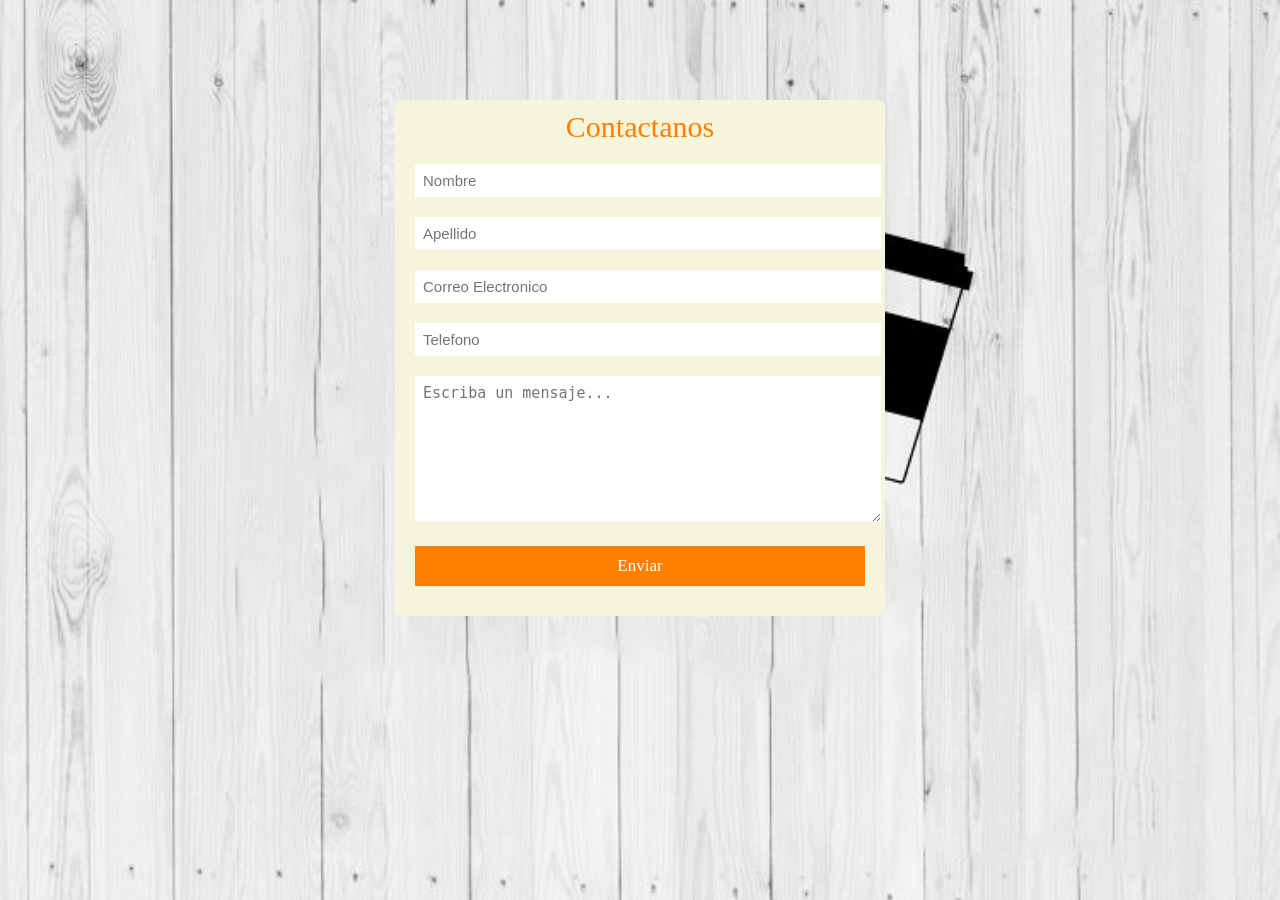
<file: contactos.html>
<!DOCTYPE html>
<html lang="en">
<head>
    <meta charset="UTF-8">
    <meta http-equiv="X-UA-Compatible" content="IE=edge">
    <meta name="viewport" content="width=device-width, initial-scale=1.0">
    <title>Document</title>
    <link rel="stylesheet" href="contactos.css">
</head>
<body bgcolor="#FDEBD0">
   <form action="">
       <h2>Contactanos</h2>
       <input type="text"name ="Nombre" placeholder="Nombre"> 
       <input type="text"name ="Apellido" placeholder="Apellido"> 
       <input type="text"name ="Correo" placeholder="Correo Electronico"> 
       <input type="text"name ="telefono" placeholder="Telefono"> 


       <textarea name="" 
       placeholder="Escriba un mensaje...
       "></textarea>

       <input type="submit" value="Enviar" id="boton">
   </form>
</body>
</html>
</file>
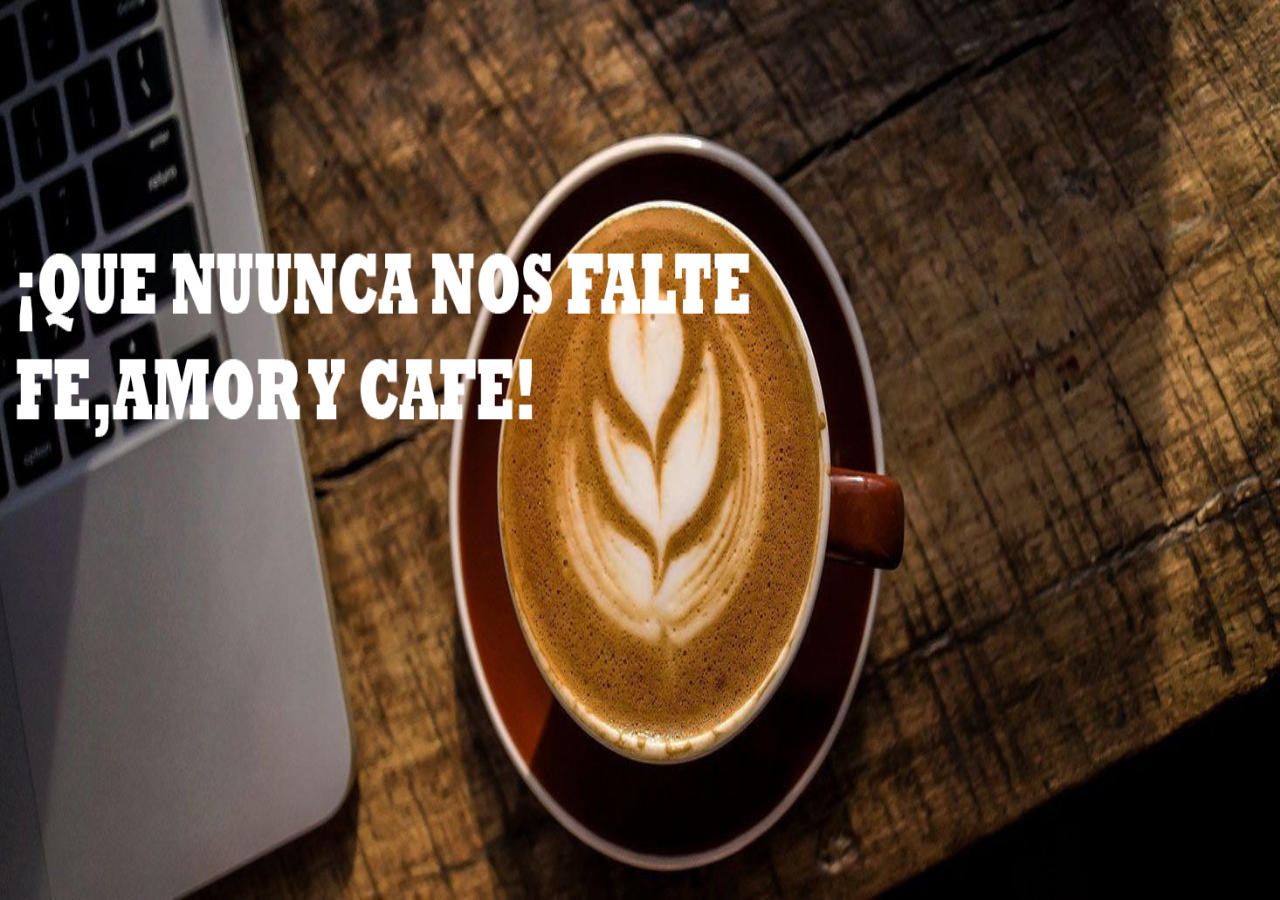
<file: contenido.html>
<!DOCTYPE html>
<html lang="en">
<head>
    <meta charset="UTF-8">
    <meta http-equiv="X-UA-Compatible" content="IE=edge">
    <meta name="viewport" content="width=device-width, initial-scale=1.0">
    <title>Document</title>
    <link rel="stylesheet" href="contenido.css">
    
    </style>
</head>
<body>
   
</body>
</html>
</file>
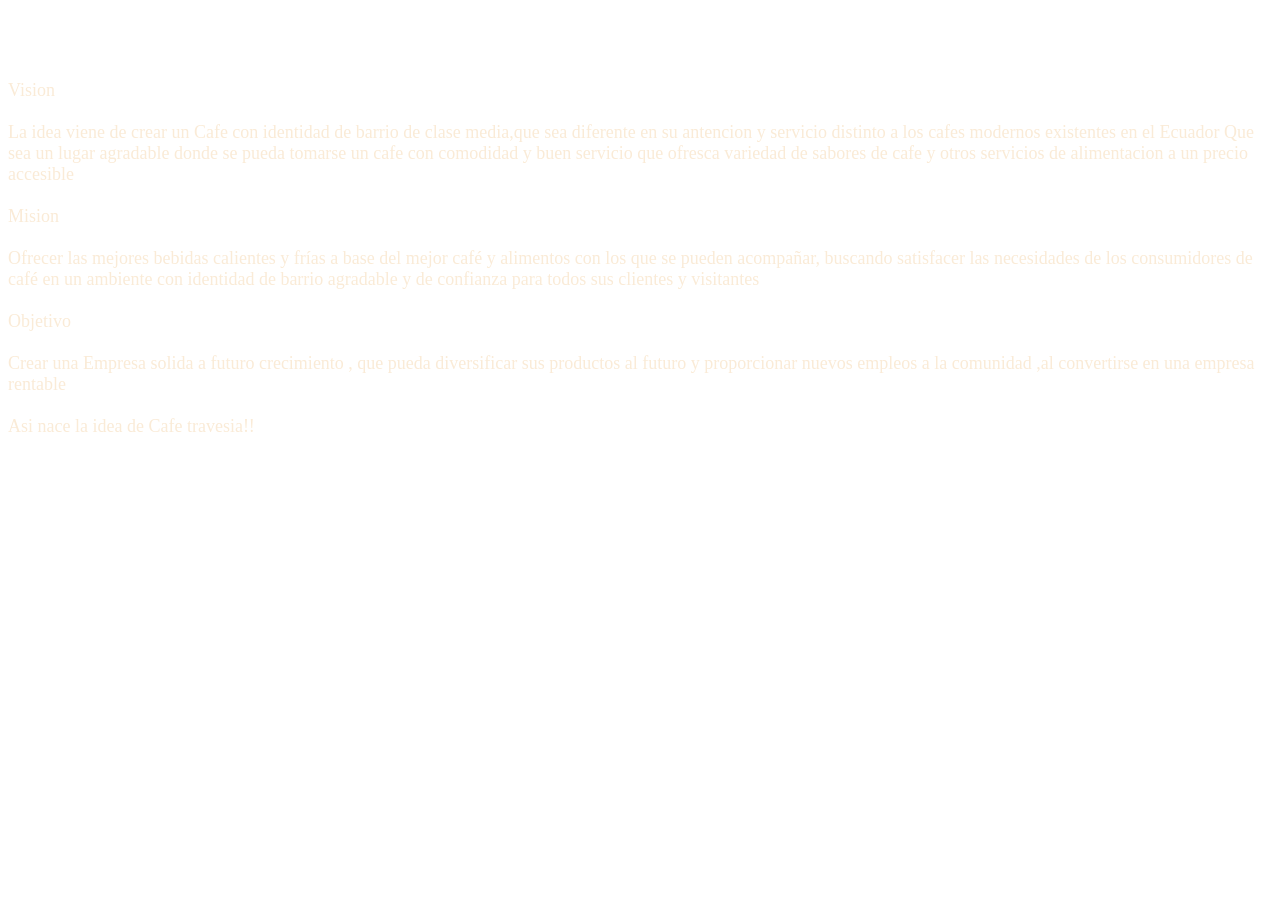
<file: nosostros.html>
<!DOCTYPE html>
<html lang="en">
<head>
    <meta charset="UTF-8">
    <meta http-equiv="X-UA-Compatible" content="IE=edge">
    <meta name="viewport" content="width=device-width, initial-scale=1.0">
    <title>Document</title>
    <link rel="stylesheet" href="nosotros.css">
    <style>
        p{
            color: antiquewhite;
        }
    </style>
</head>
<body background="https://cdn.wallpapersafari.com/20/19/HGF3XI.jpg">
    <br>
    <br>
    <br>
   
   
    <p style="font-size:large">

    Vision
    <br>
    <br>
    La idea viene de crear un Cafe con identidad de barrio de clase media,que sea diferente 
    en su antencion y servicio  distinto a los cafes  modernos existentes en el Ecuador
    Que sea un lugar agradable donde se pueda  tomarse un cafe con comodidad y buen servicio  que ofresca
    variedad de sabores  de cafe y otros servicios de alimentacion a un precio accesible
     <br>
     <br>
    Mision
    <br>
    <br>
    Ofrecer las mejores bebidas calientes y frías a base del mejor café y alimentos con los que se pueden
    acompañar, buscando satisfacer las necesidades de los consumidores de café en un ambiente con 
    identidad de barrio agradable y de confianza para todos sus clientes y visitantes
    <br>
    <br>
    Objetivo
    <br>
    <br>
    Crear una Empresa solida a futuro crecimiento , que pueda diversificar sus productos al futuro y
    proporcionar nuevos empleos a la comunidad ,al convertirse en una empresa rentable

    <br>
    <br>
    Asi nace la idea de Cafe travesia!!
       
    </p>
</body>
</html>
</file>
<file: contactos.css>
*{
margin: 0;
padding: 0;
box-sizing: 0;
}

body{
    background-image: url(L4.jpg);
    background-size:100% 100% ;
    background-attachment: fixed;
}

form{
    width: 450px;
    margin: auto;
    background-color: beige;
    padding: 10px 20px;
    margin-top: 100px;
    border-radius: 7px;
}

h2{
    color: #ff8000;
    text-align: center;
    margin: o;
    font-family: berlin sans fb;
    font-weight: 100;
    margin-bottom: 20px;
    font-size: 30px;
}

input,textarea{
    width: 100%;
    margin-bottom: 20px;
    padding: 8px;
    font-size: 15px;
    border: none;
}

textarea{
    min-height: 130px;
    max-height: 200px;
    max-width:  100% ;
}

#boton{
    background-color: #ff8000;
    font-family: berlin sans fb;
    color: #fff;
    font-size: 17px;
    padding: 10px;

}

#boton:hover{
    border: 1px solid #fffa;
    cursor: pointer;
}
</file>
<file: contenido.css>
body{
    background-image: url(L6.jpg);
    background-size:100% 100% ;
    background-attachment: fixed;
}
</file>
<file: nosotros.css>
body{
    background-image: url(https://cdn.wallpapersafari.com/20/19/HGF3XI.jpg);
    background-size: 100% 100%;
    background-attachment: fixed;
}

p{
    font-family: berlin sans fb;
    font-weight: 100;
    font-weight: normal;
    
}
</file>
